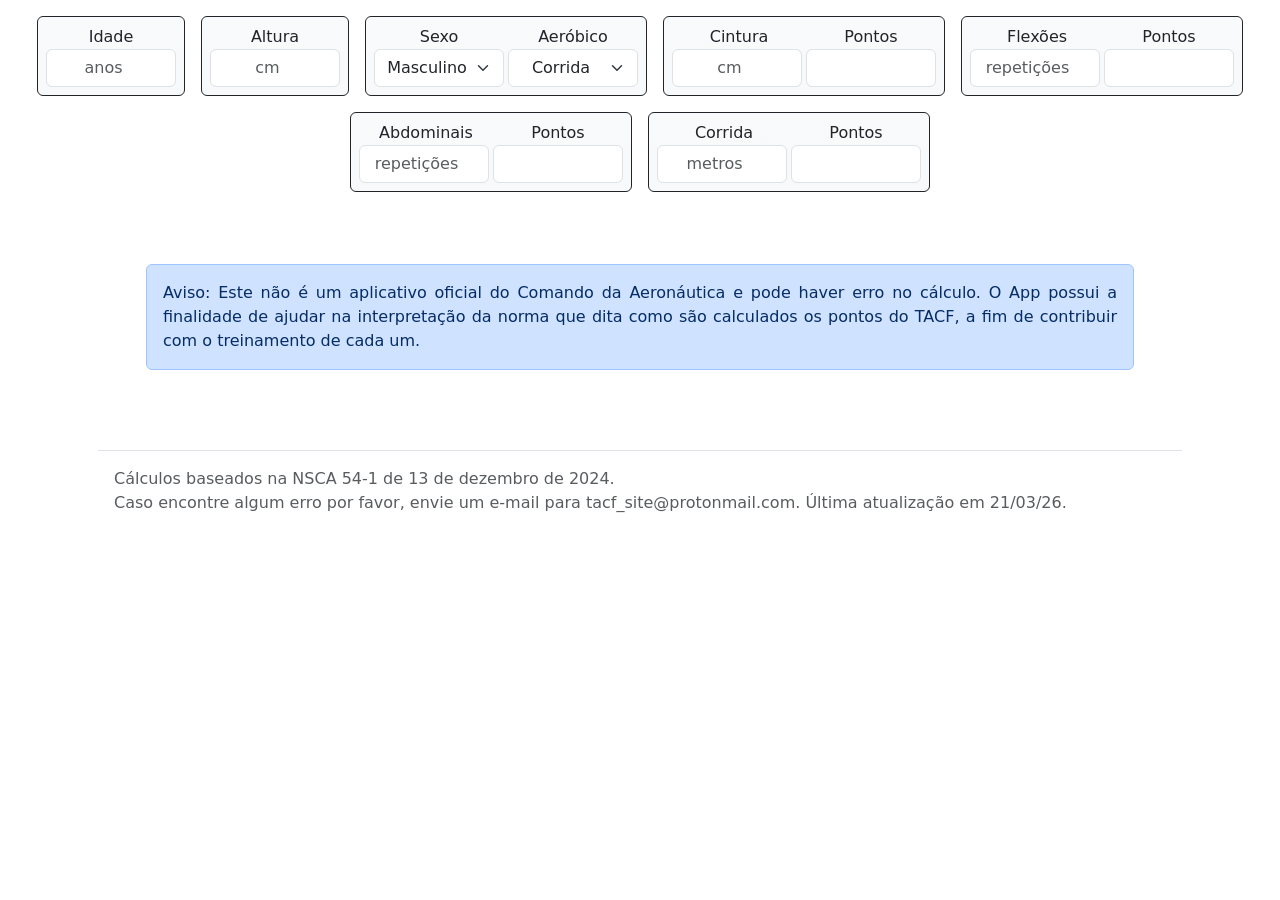
<file: index.html>
<!doctype html>
<html lang="pt-br">

<head>
    <meta charset="utf-8">
    <meta name="viewport" content="width=device-width, initial-scale=1">
    <title>TACF</title>
    <link href="https://cdn.jsdelivr.net/npm/bootstrap@5.2.1/dist/css/bootstrap.min.css" rel="stylesheet">
    <script type="text/javascript" charset="UTF-8"></script><script src="https://code.jquery.com/jquery-3.6.0.js"></script>
    <link rel="icon" href="../corredor.png">  
    <link rel="stylesheet" href="./mystyle.css">
    <script src="./app.js"></script>
</head>

<body>
    <div id="main" class="d-flex justify-content-center align-content-start flex-wrap mt-2">


        <div class="d-flex flex-row m-2 border border-dark p-2  bg-light bg-gradient rounded">
            <div class="d-flex flex-column">
                <span class="d-flex justify-content-center">Idade</span>
                <input id="idade" class="form-control tam" type="number" placeholder="anos">
            </div>
        </div>

        <div class="d-flex flex-row m-2 border border-dark p-2  bg-light bg-gradient rounded">
            <div class="d-flex flex-column">
                <span class="d-flex justify-content-center">Altura</span>
                <input id="altura" class="form-control tam" type="number" placeholder="cm">
            </div>
        </div>

        <div class="d-flex flex-row m-2 border border-dark p-2  bg-light bg-gradient rounded">
            <div class="d-flex flex-column me-1">
                <span class="d-flex justify-content-center">Sexo</span>
                <select id="sexo" class="form-select tam">
                    <option value="m">Masculino</option>
                    <option value="f">Feminino</option>
                </select>
            </div>

            <div class="d-flex flex-column">
                <span class="d-flex justify-content-center">Aeróbico</span>
                <select id="aerobico" class="form-select tam">
                    <option value="1" selected>Corrida</option>
                    <option value="2">Caminhada</option>
                </select>
            </div>
        </div>

        <div class="d-flex flex-row m-2 border border-dark p-2  bg-light bg-gradient rounded">
            <div class="d-flex flex-column">
                <span class="d-flex justify-content-center">Cintura</span>
                <input id="cintura" class="form-control tam me-1" step="0.5" type="number" placeholder="cm">
            </div>

            <div class="d-flex flex-column">
                <span class="d-flex justify-content-center">Pontos</span>
                <input id="cintura_val" class="form-control tam" type="text" readonly>
            </div>
        </div>

        <div class="d-flex flex-row m-2 border border-dark p-2  bg-light bg-gradient rounded">
            <div class="d-flex flex-column">
                <span class="d-flex justify-content-center">Flexões</span>
                <input id="flexao" class="form-control tam me-1" type="number" placeholder="repetições">
            </div>

            <div class="d-flex flex-column">
                <span class="d-flex justify-content-center">Pontos</span>
                <input id="flexao_val" class="form-control tam" type="text" readonly>
            </div>
        </div>

        <div class="d-flex flex-row m-2 border border-dark p-2  bg-light bg-gradient rounded">
            <div class="d-flex flex-column">
                <span class="d-flex justify-content-center">Abdominais</span>
                <input id="abdominal" class="form-control tam me-1" type="number" placeholder="repetições">
            </div>

            <div class="d-flex flex-column">
                <span class="d-flex justify-content-center">Pontos</span>
                <input id="abdominal_val" class="form-control tam" type="text" readonly>
            </div>
        </div>

        <div id="cx_corrida" class="d-flex flex-row m-2 border border-dark p-2  bg-light bg-gradient rounded">
            <div class="d-flex flex-column">
                <span class="d-flex justify-content-center">Corrida</span>
                <input id="val_corrida" class="form-control tam me-1" step = "10" type="number" placeholder="metros">
            </div>

            <div class="d-flex flex-column">
                <span class="d-flex justify-content-center">Pontos</span>
                <input id="corrida_val" class="form-control tam" type="text" readonly>
            </div>
        </div>

        <div id="cx_caminhada" class="d-flex flex-row m-2 border border-dark p-2  bg-light bg-gradient rounded">
            <div class="d-flex flex-column">
                <span class="d-flex justify-content-center">Caminhada</span>
                <input id="val_caminhada" class="form-control tam me-1" type="time" step="1" value="00:00:00" />
            </div>

            <div class="d-flex flex-column">
                <span class="d-flex justify-content-center">Pontos</span>
                <input id="caminhada_val" class="form-control tam" type="text" readonly>
            </div>
        </div>
    </div>

    <div id="resultado_total_pai" class="d-flex justify-content-center align-content-start flex-wrap mt-2 ocultar">
        <div id="resultado_total" class="d-flex m-2 border border-dark p-2 rounded" style="width: 282px">
            <div class="d-flex flex-column ">
                <span id="pontos_total" class="d-flex justify-content-start"></span>
                <span id="conceito_total" class="d-flex justify-content-start"></span>
                <span id="apto" class="d-flex justify-content-start"></span>
            </div>
        </div>
    </div>


    <script src="https://cdn.jsdelivr.net/npm/bootstrap@5.2.1/dist/js/bootstrap.bundle.min.js"></script>

    <script>document.getElementById('cx_caminhada').classList.add("hide");</script>



    <div class="container">
        <div class="position-relative overflow-hidden p-3 p-md-5 m-md-3 text-center ">


            <div class="alert alert-primary" role="alert" style="text-align: justify">
                <stron>Aviso:</stron> Este não é um aplicativo oficial do Comando da Aeronáutica e pode haver erro no cálculo. O App possui a finalidade de ajudar na interpretação da norma que dita como são calculados os pontos do TACF, a fim de contribuir com o treinamento de cada um.                
            </div>
        </div>

                <footer class="d-flex flex-wrap justify-content-between py-3 m-3 p-3 border-top">
            <div class=" text-muted"> Cálculos baseados na NSCA 54-1 de 13 de dezembro de 2024. <br>Caso encontre algum erro por favor, envie um e-mail para tacf_site@protonmail.com. Última atualização em 21/03/26.</i></div>
        </footer>


    </div>


</body>

</html>
</file>
<file: mystyle.css>
.tam {
            width: 130px;
            text-align: center;
        }

        .top {
            padding-top: 6.5px;
        }

        .show {
            display: block !important;
        }

        .hide {
            display: none !important;
        }

        .E {
            background-color: #006ccb !important;
        }

        .MB {
            background-color: #0089de !important;
        }

        .B {
            background-color: #36aaf2 !important;
        }

        .S {
            background-color: #7fcbff !important;
        }

        .ZT {
            background-color: #bdbbc3 !important;
        }

        .R {
            background-color: #ff6e75 !important;
        }

        .I {
            background-color: #ff6e75 !important;
        }

        .ocultar {
            display: none !important;
        }

        .exibir {
            display: block !important;
        }
</file>
